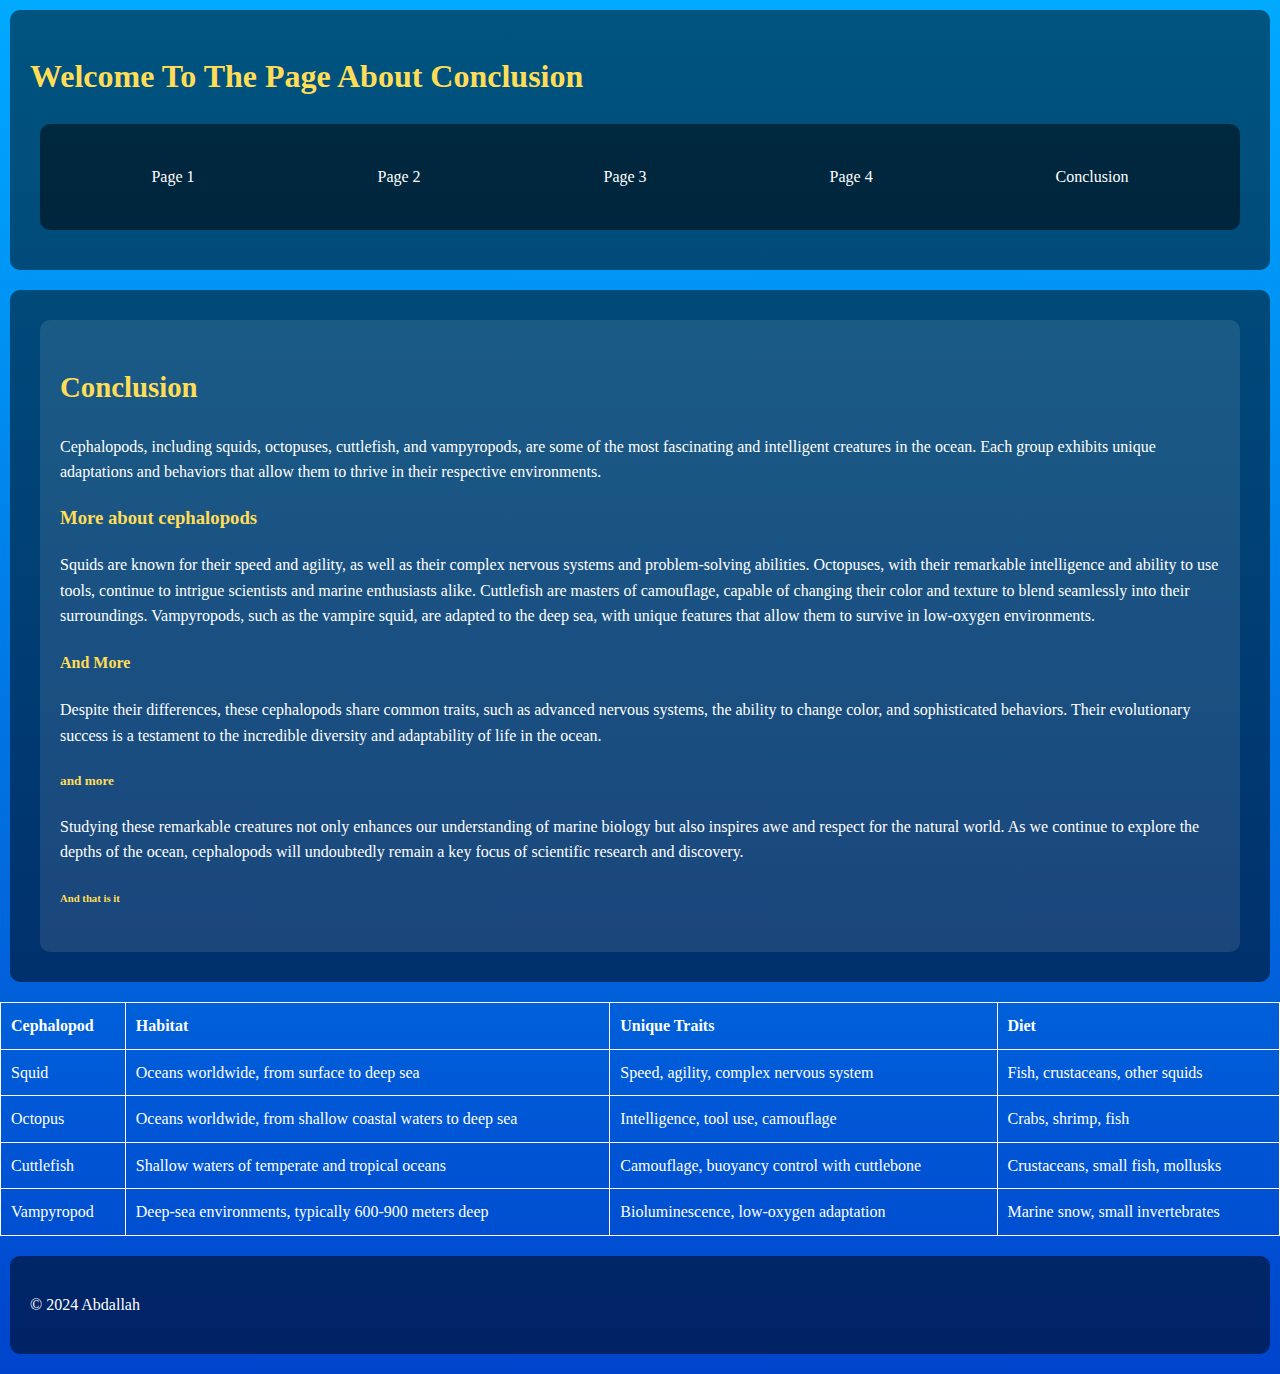
<file: Finals/Conclusion.html>
<!DOCTYPE html>
<html lang="en">
<head>
<meta charset="UTF-8">
<meta name="viewport" content="width=device-width, initial-scale=1.0">
<title>Conclusion</title>
<link rel="stylesheet" href="Cephalopods.css">
<link href="https://fonts.googleapis.com/css2?family=Roboto:wght@400;700&display=swap" rel="stylesheet">
</head>
<body>
<header>
<h1>Welcome To The Page About Conclusion</h1>
<nav>
<ul>
<li><a href="index.html">Page 1</a></li>
<li><a href="octopus.html">Page 2</a></li>
<li><a href="cuttlefish.html">Page 3</a></li>
<li><a href="vampyropod.html">Page 4</a></li>
<li><a href="conclusion.html">Conclusion</a></li>
</ul>
</nav>
</header>
<main>
<article>
<h2>Conclusion</h2>
<p>Cephalopods, including squids, octopuses, cuttlefish, and vampyropods, are some of the most fascinating and intelligent creatures in the ocean. Each group exhibits unique adaptations and behaviors that allow them to thrive in their respective environments.</p>
<h3>More about cephalopods</h3>
<p>Squids are known for their speed and agility, as well as their complex nervous systems and problem-solving abilities. Octopuses, with their remarkable intelligence and ability to use tools, continue to intrigue scientists and marine enthusiasts alike. Cuttlefish are masters of camouflage, capable of changing their color and texture to blend seamlessly into their surroundings. Vampyropods, such as the vampire squid, are adapted to the deep sea, with unique features that allow them to survive in low-oxygen environments.</p>
<h4>And More</h4>
<p>Despite their differences, these cephalopods share common traits, such as advanced nervous systems, the ability to change color, and sophisticated behaviors. Their evolutionary success is a testament to the incredible diversity and adaptability of life in the ocean.</p>
<h5>and more</h5>
<p>Studying these remarkable creatures not only enhances our understanding of marine biology but also inspires awe and respect for the natural world. As we continue to explore the depths of the ocean, cephalopods will undoubtedly remain a key focus of scientific research and discovery.</p>
<h6>And that is it</h6>
</article>
</main>
<table>
<thead>
<tr>
<th>Cephalopod</th>
<th>Habitat</th>
<th>Unique Traits</th>
<th>Diet</th>
</tr>
</thead>
<tbody>
<tr>
<td>Squid</td>
<td>Oceans worldwide, from surface to deep sea</td>
<td>Speed, agility, complex nervous system</td>
<td>Fish, crustaceans, other squids</td>
</tr>
<tr>
<td>Octopus</td>
<td>Oceans worldwide, from shallow coastal waters to deep sea</td>
<td>Intelligence, tool use, camouflage</td>
<td>Crabs, shrimp, fish</td>
</tr>
<tr>
<td>Cuttlefish</td>
<td>Shallow waters of temperate and tropical oceans</td>
<td>Camouflage, buoyancy control with cuttlebone</td>
<td>Crustaceans, small fish, mollusks</td>
</tr>
<tr>
<td>Vampyropod</td>
<td>Deep-sea environments, typically 600-900 meters deep</td>
<td>Bioluminescence, low-oxygen adaptation</td>
<td>Marine snow, small invertebrates</td>
</tr>
 </tbody>
</table>
<footer>
<p>© 2024 Abdallah</p>
</footer>
</body>
</html>
</file>
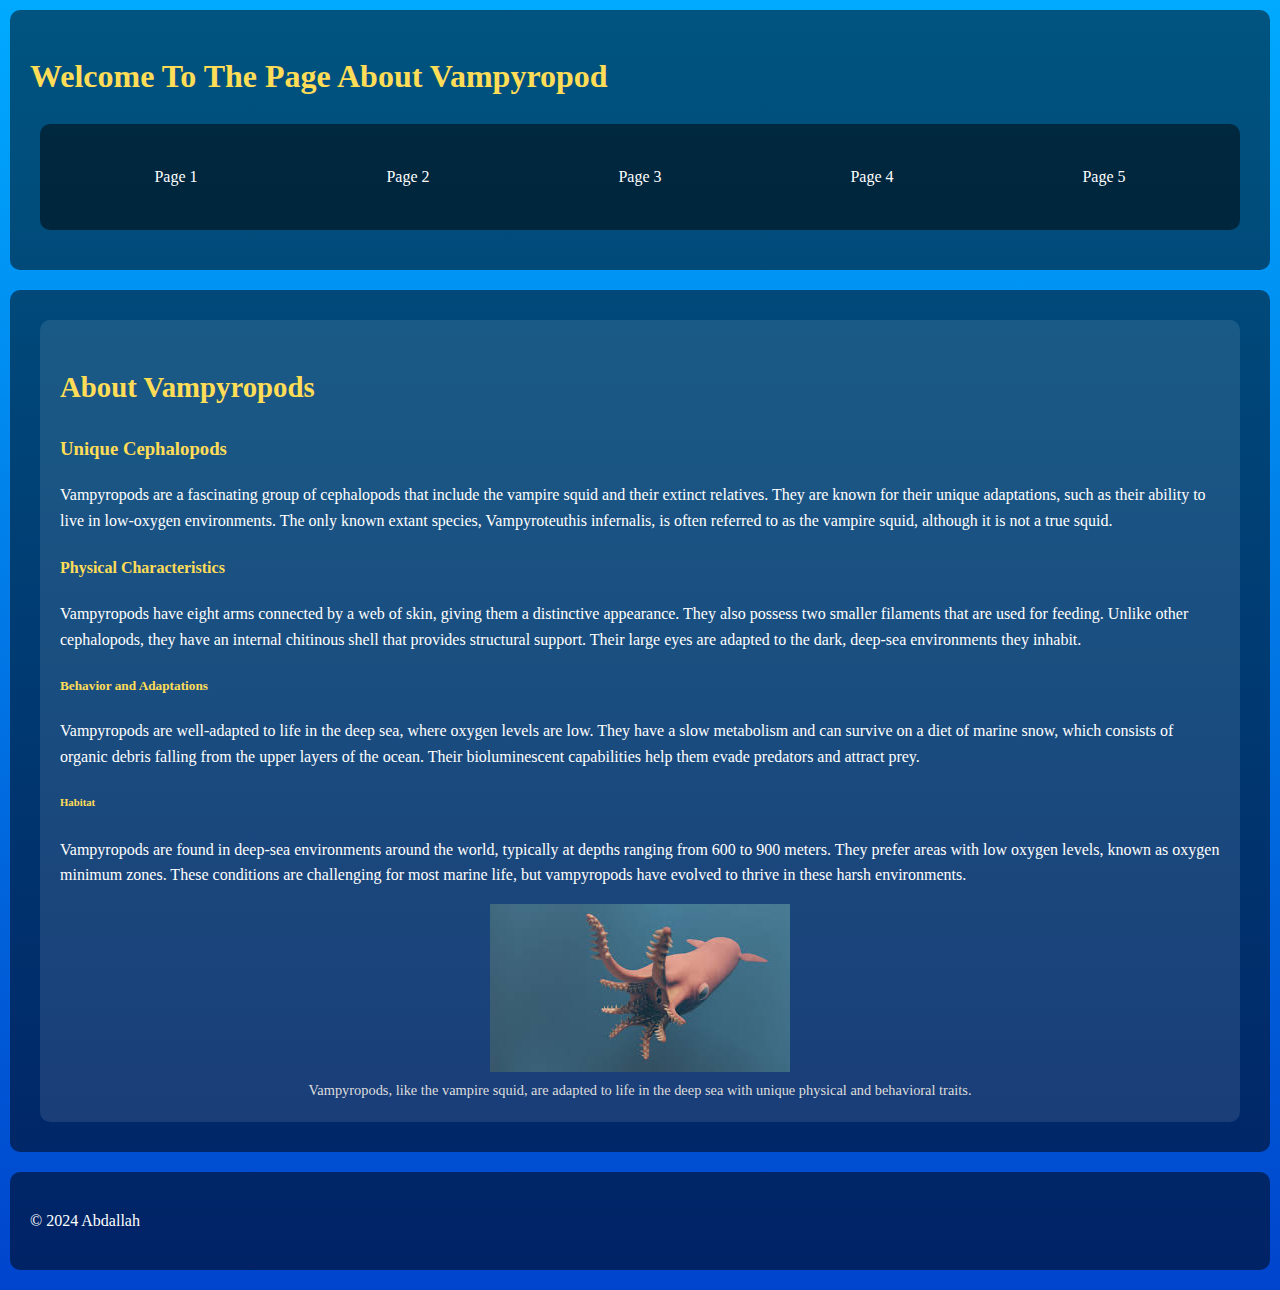
<file: Finals/vampyropod.html>
<!DOCTYPE html>
<html lang="en">
<head>
<meta charset="UTF-8">
<meta name="viewport" content="width=device-width, initial-scale=1.0">
<title>Page 1</title>
<link rel="stylesheet" href="Cephalopods.css">
<link href="https://fonts.googleapis.com/css2?family=Roboto:wght@400;700&display=swap" rel="stylesheet">
</head>
<body>
<header>
<h1>Welcome To The Page About Vampyropod</h1>
<nav>
<ul>
    <li><a href="index.html">Page 1</a></li>
    <li><a href="octopus.html">Page 2</a></li>
    <li><a href="cuttlefish.html">Page 3</a></li>
    <li><a href="vampyropod.html">Page 4</a></li>
    <li><a href="Conclusion.html">Page 5</a></li>
</ul>
</nav>
</header>
<main>
<article>
<h2>About Vampyropods</h2>
<h3>Unique Cephalopods</h3>
<p>Vampyropods are a fascinating group of cephalopods that include the vampire squid and their extinct relatives. They are known for their unique adaptations, such as their ability to live in low-oxygen environments. The only known extant species, Vampyroteuthis infernalis, is often referred to as the vampire squid, although it is not a true squid.</p>
<h4>Physical Characteristics</h4>
<p>Vampyropods have eight arms connected by a web of skin, giving them a distinctive appearance. They also possess two smaller filaments that are used for feeding. Unlike other cephalopods, they have an internal chitinous shell that provides structural support. Their large eyes are adapted to the dark, deep-sea environments they inhabit.</p>
<h5>Behavior and Adaptations</h5>
<p>Vampyropods are well-adapted to life in the deep sea, where oxygen levels are low. They have a slow metabolism and can survive on a diet of marine snow, which consists of organic debris falling from the upper layers of the ocean. Their bioluminescent capabilities help them evade predators and attract prey.</p>
<h6>Habitat</h6>
<p>Vampyropods are found in deep-sea environments around the world, typically at depths ranging from 600 to 900 meters. They prefer areas with low oxygen levels, known as oxygen minimum zones. These conditions are challenging for most marine life, but vampyropods have evolved to thrive in these harsh environments.</p>
<figure>
<img src="[data-uri]" alt="A Vampyropod">
<figcaption>Vampyropods, like the vampire squid, are adapted to life in the deep sea with unique physical and behavioral traits.</figcaption>
</figure>
</article>
</main>
<footer>
<p>© 2024 Abdallah</p>
</footer>
</body>
</html>
</file>
<file: Finals/Cephalopods.css>
body {
    font-family:'Times New Roman', Times, serif;
    line-height: 1.6;
    margin: 0;
    padding: 0;
    background: linear-gradient(to bottom, #00aaff, #0044cc);
    color: #fff;
    overflow-x: hidden;
    }
    
    header, nav, main, footer {
    padding: 20px;
    margin: 10px;
    background: rgba(0, 0, 0, 0.5);
    border-radius: 10px;
    }
    
    nav ul {
    list-style: none;
    padding: 0;
    display: flex;
    justify-content: space-around;
    }
    
    nav ul li {
    margin: 0 10px;
    }
    
    nav ul li a {
    text-decoration: none;
    color: #fff;
    padding: 5px 10px;
    border-radius: 5px;
    transition: background 0.3s;
    }
    
    nav ul li a:hover {
    background: rgba(255, 255, 255, 0.3);
    }
    
    article {
    background: rgba(255, 255, 255, 0.1);
    padding: 20px;
    margin: 10px 0;
    border-radius: 10px;
    }
    
    figure {
    margin: 0;
    padding: 0;
    text-align: center;
    }
    
    figcaption {
    font-size: 0.9em;
    color: #ddd;
    }
    

    header h1 {
    font-size: 2em;
    color: #ffdd57;
    }
    
    main article h2 {
    font-size: 1.8em;
    color: #ffdd57;
    }
    
    main article h3, main article h4, main article h5, main article h6 {
    color: #ffdd57;
    }
    
    main article p {
    font-size: 1em;
    line-height: 1.6;
    color: #fff;
    }
    

    main {
    display:flex;
    flex-wrap: wrap;
    }
    
    article {
    flex: 1 1 45%;
    margin: 10px;
    }
    

    blockquote {
    font-style: italic;
    color: #666;
    border-left: 5px solid #ccc;
    padding-left: 10px;
    margin: 10px 0;
    }

    @keyframes swim {
    0% { transform: translateX(0); }
    50% { transform: translateX(20px); }
    100% { transform: translateX(0); }
    }
    
    .ocean {
    position: relative;
    overflow: hidden;
    }
    
    .cephalopod {
    position: absolute;
    width: 100px;
    animation: swim 5s infinite;
    }
    
    .cephalopod:nth-child(odd) {
    animation-duration: 7s;
    }
    
    .cephalopod:nth-child(even) {
    animation-duration: 10s;
    }
    

    #squid {
    top: 20%;
    left: 10%;
    }
    
    #octopus {
    top: 50%;
    left: 30%;
    }
    
    #cuttlefish {
    top: 70%;
    left: 50%;
    }
    
    #vampyropod {
    top: 40%;
    left: 70%;
    }
    

    table {
    width: 100%;
    border-collapse: collapse;
    margin: 20px 0;
    }
    
    table, th, td {
    border: 1px solid #fff;
    }
    
    th, td {
    padding: 10px;
    text-align: left;
    }
    
    ul, ol {
    margin: 20px 0;
    padding: 0 20px;
    }
    
    li {
    margin: 10px 0;
    }
    

    nav ul li a:hover {
    background: rgba(255, 255, 255, 0.3);
    color: #ffdd57;
    }
    

    header, nav, main, footer {
    margin-bottom: 20px;
    }
</file>
